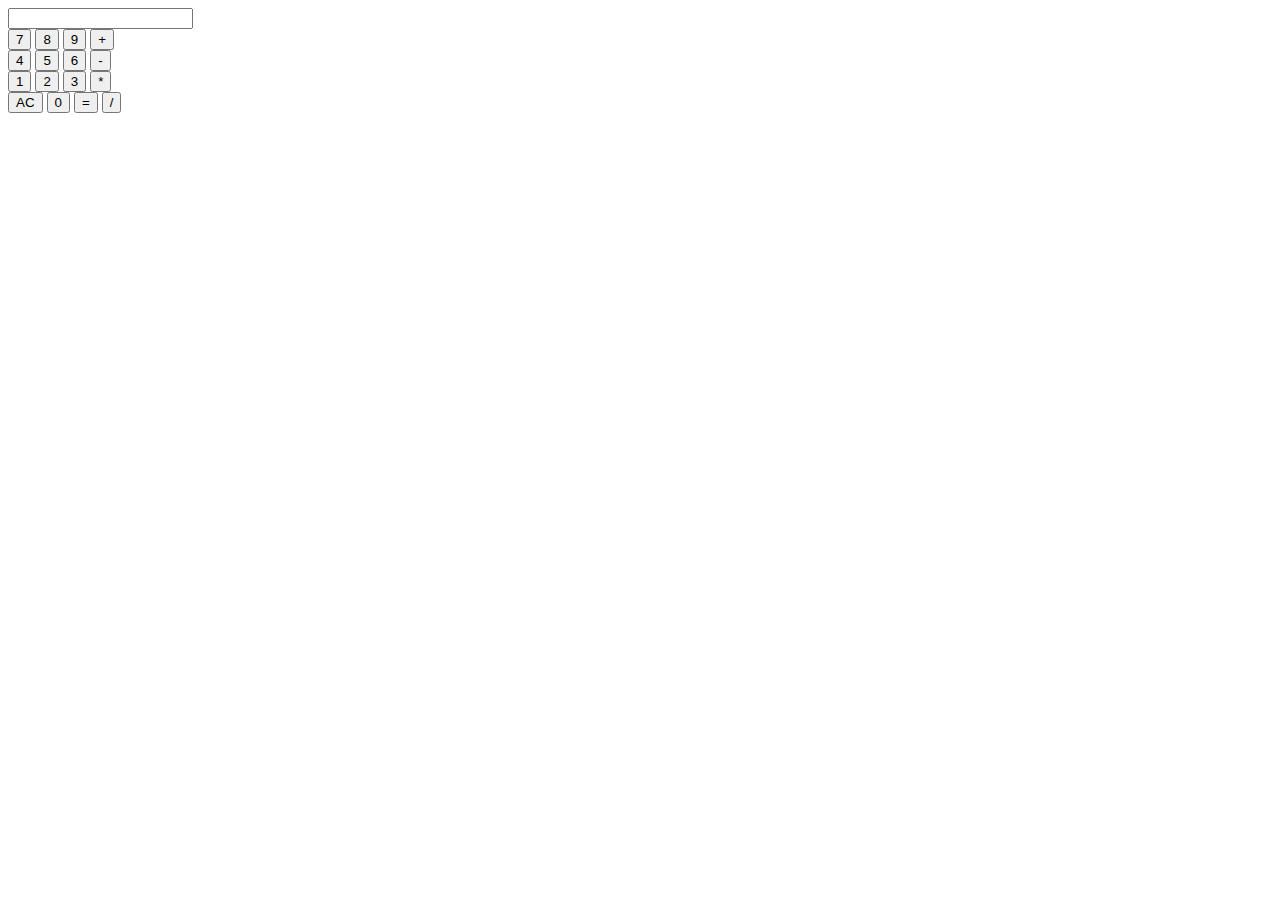
<file: index.html>
<!DOCTYPE html>
<html lang="en">
  <head>
    <meta charset="UTF-8" />
    <meta name="viewport" content="width=device-width, initial-scale=1.0" />
    <title>Basic Calculator</title>
  </head>
  <body>
    <div class="calculator">
      <input type="text" id="display" readonly />
      <br />
      <button onclick="appendToDisplay('7')">7</button>
      <button onclick="appendToDisplay('8')">8</button>
      <button onclick="appendToDisplay('9')">9</button>
      <button onclick="appendToDisplay('+')">+</button>
      <br />
      <button onclick="appendToDisplay('4')">4</button>
      <button onclick="appendToDisplay('5')">5</button>
      <button onclick="appendToDisplay('6')">6</button>
      <button onclick="appendToDisplay('-')">-</button>
      <br />
      <button onclick="appendToDisplay('1')">1</button>
      <button onclick="appendToDisplay('2')">2</button>
      <button onclick="appendToDisplay('3')">3</button>
      <button onclick="appendToDisplay('*')">*</button>
      <br />
      <button id="ac" onclick="clearDisplay()">AC</button>
      <button onclick="appendToDisplay('0')">0</button>
      <button onclick="calculateResult()">=</button>
      <button onclick="appendToDisplay('/')">/</button>
    </div>
  </body>
</html>
</file>
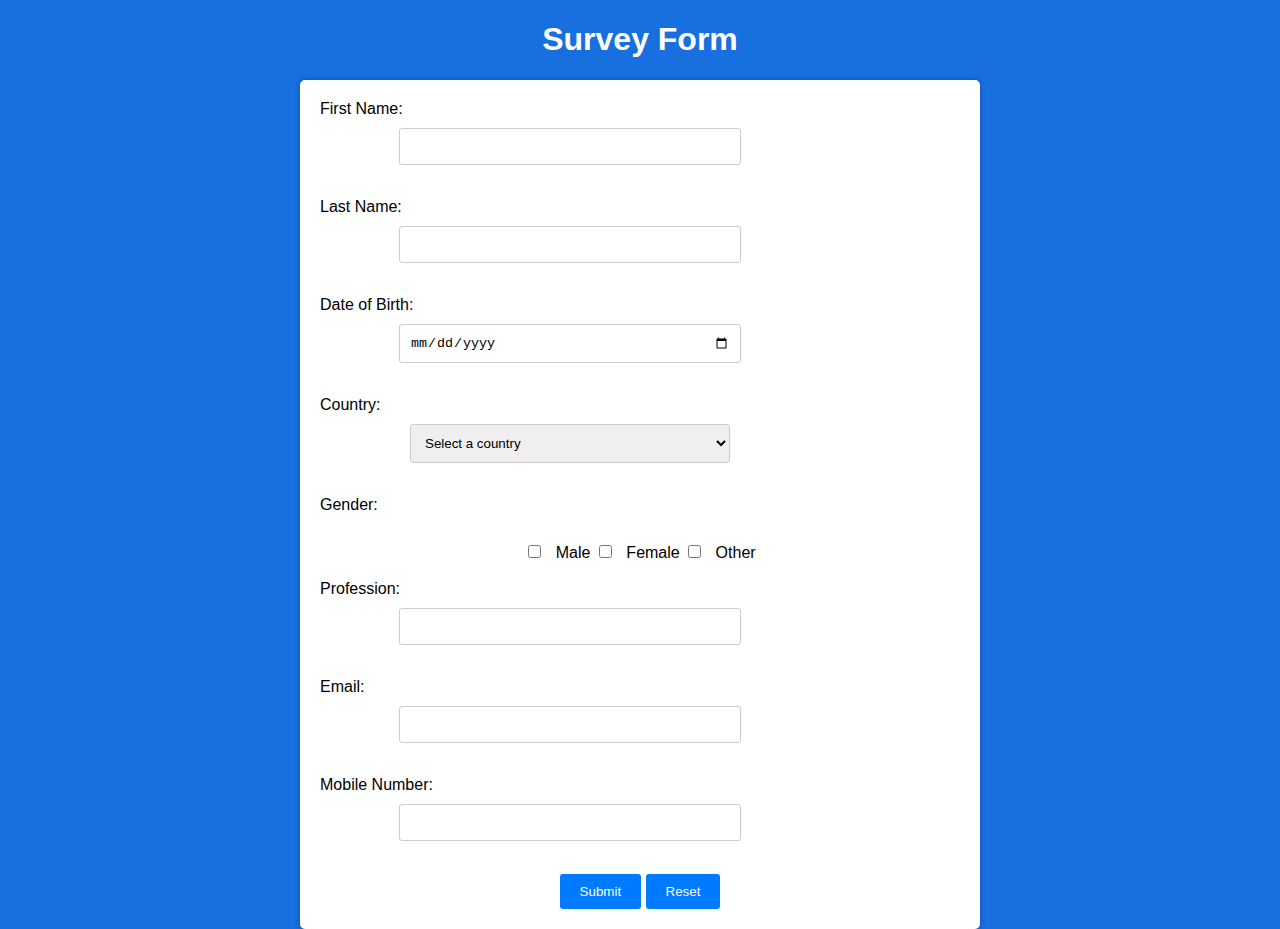
<file: index1.html>
<!DOCTYPE html>
<html lang="en">
  <head>
    <meta charset="UTF-8" />
    <meta name="viewport" content="width=device-width, initial-scale=1.0" />
    <title>Document</title>
    <link rel="stylesheet" href="style1.css" />
  </head>
  <body>
    <h1>Survey Form</h1>
    <form id="survey_form">
      <label for="first_name">First Name:</label>
      <input type="text" id="first_name" required /><br /><br />

      <label for="last_name">Last Name:</label>
      <input type="text" id="last_name" required /><br /><br />

      <label for="dob">Date of Birth:</label>
      <input type="date" id="dob" required /><br /><br />

      <label for="country">Country:</label>
      <select id="country" required>
        <option value="">Select a country</option>
        <option value="USA">USA</option>
        <option value="Canada">Canada</option>
        <option value="UK">UK</option>
        <!-- Add more countries as needed --></select
      ><br /><br />

      <label>Gender:</label><br />
      <input type="checkbox" name="gender" value="Male" /> Male
      <input type="checkbox" name="gender" value="Female" /> Female
      <input type="checkbox" name="gender" value="Other" /> Other <br /><br />

      <label for="profession">Profession:</label>
      <input type="text" id="profession" required /><br /><br />

      <label for="email">Email:</label>
      <input type="email" id="email" required /><br /><br />

      <label for="mobile">Mobile Number:</label>
      <input type="tel" id="mobile" required /><br /><br />

      <input type="button" value="Submit" id="submitBtn" />
      <input type="button" value="Reset" id="resetBtn" />
    </form>

    <script src="script1.js"></script>
  </body>
</html>
</file>
<file: style1.css>
/* style.css */

/* You can add your custom CSS styles here */
body {
  font-family: Arial, sans-serif;
  background: #176fe0;
  margin: 0;
  padding: 0;
  text-align: center;
}

h1 {
  color: white;
}

form {
  width: 50%;
  margin: 0 auto;
  background-color: #fff;
  padding: 20px;
  border-radius: 5px;
  box-shadow: 0 0 5px rgba(0, 0, 0, 0.3);
}

label {
  display: block;
  text-align: left;
  margin-bottom: 10px;
}

input[type="text"],
input[type="date"],
select,
input[type="email"],
input[type="tel"] {
  width: 50%;
  padding: 10px;
  margin-bottom: 15px;
  border: 1px solid #ccc;
  border-radius: 3px;
  margin-right: 140px;
}

input[type="checkbox"] {
  margin-right: 10px;
}

input[type="button"] {
  background-color: #007bff;
  color: #fff;
  border: none;
  padding: 10px 20px;
  border-radius: 3px;
  cursor: pointer;
}

input[type="button"]:hover {
  background-color: #0056b3;
}
</file>
